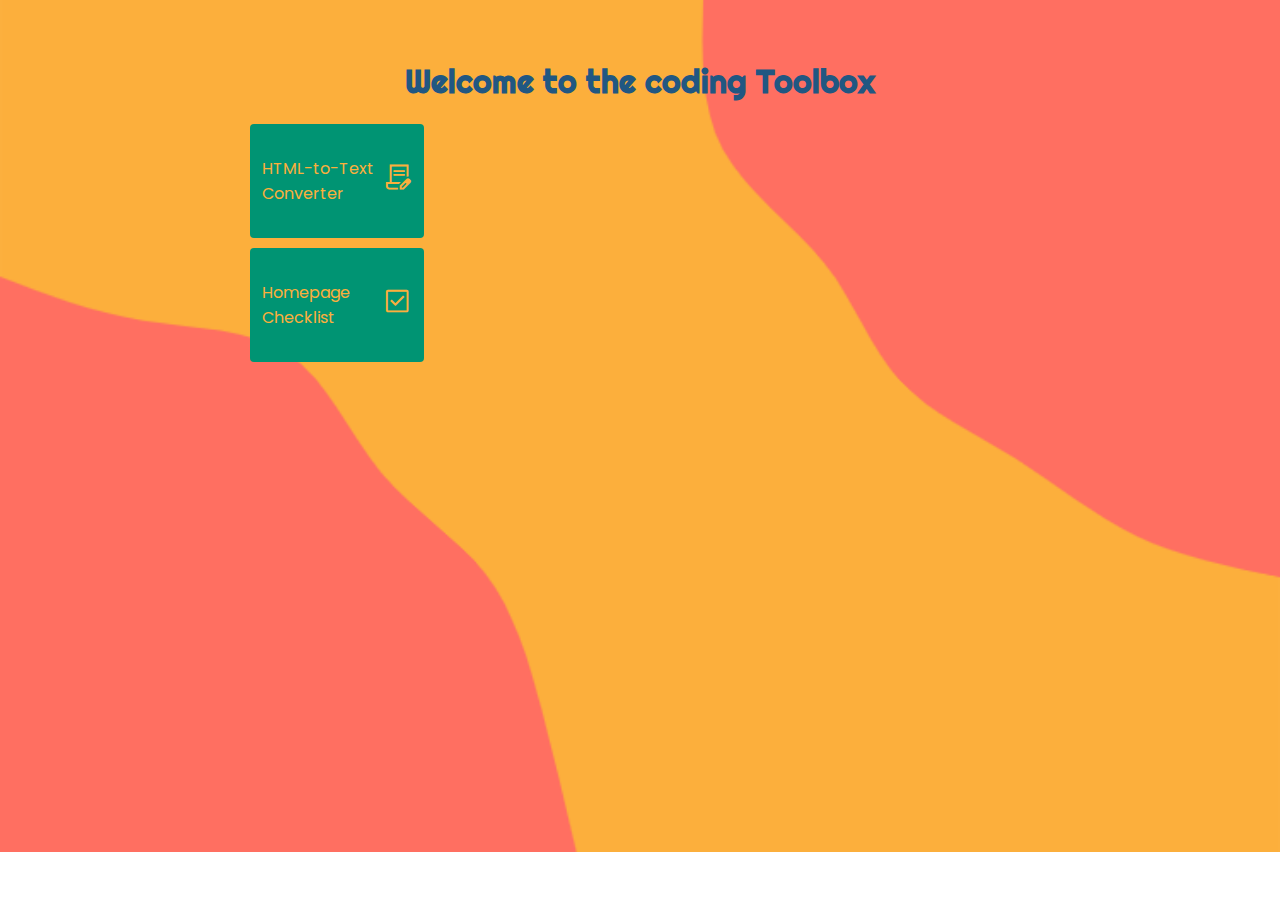
<file: index.html>
<!DOCTYPE html>
<html lang="en">
  <head>
    <meta charset="UTF-8" />
    <meta name="viewport" content="width=device-width, initial-scale=1.0" />
    <title>How to build a website</title>
    

    <!-- fonts -->
    <!-- font-family: 'Poppins', sans-serif;
font-family: 'Righteous', cursive; -->
    <link rel="preconnect" href="https://fonts.googleapis.com" />
    <link rel="preconnect" href="https://fonts.gstatic.com" crossorigin />
    <link
      href="https://fonts.googleapis.com/css2?family=Poppins:ital,wght@0,200;0,300;0,400;0,700;0,800;0,900;1,200;1,300;1,400;1,700;1,800;1,900&family=Righteous&display=swap"
      rel="stylesheet"
    />
    <!-- Bootstrap -->
    <!-- <link -->
    <!-- href="https://cdn.jsdelivr.net/npm/bootstrap@5.3.1/dist/css/bootstrap.min.css" -->
    <!-- rel="stylesheet" -->
    <!-- integrity="sha384-4bw+/aepP/YC94hEpVNVgiZdgIC5+VKNBQNGCHeKRQN+PtmoHDEXuppvnDJzQIu9" -->
    <!-- crossorigin="anonymous" -->
    <!-- /> -->

    <!-- icons -->
    <link
      rel="stylesheet"
      href="https://fonts.googleapis.com/css2?family=Material+Symbols+Outlined:opsz,wght,FILL,GRAD@20..48,100..700,0..1,-50..200"
    />
    <style>
      .material-symbols-outlined {
        font-variation-settings: "FILL" 0, "wght" 400, "GRAD" 0, "opsz" 48;
      }
    </style>
    <!-- style -->
    <link rel="stylesheet" href="style.css" />
  </head>

  <body>
    <div class="container">
      <!-- body -->
      <h1>Welcome to the coding Toolbox</h1>
      <!--  -->
      <a href="html-text/html-text.html" class="htmlToTextLink"
        ><div class="iconBox">
          <p>HTML-to-Text Converter</p>
          <p><span class="material-symbols-outlined"> contract_edit </span></p>
        </div></a
      >
      <!--  -->
      <a href="checklist/checklist.html" class="htmlToTextLink"
        ><div class="iconBox">
          <p>Homepage Checklist</p>
          <p><span class="material-symbols-outlined"> check_box </span></p>
        </div></a
      >
      <!--  -->
    </div>
  </body>
</html>
</file>
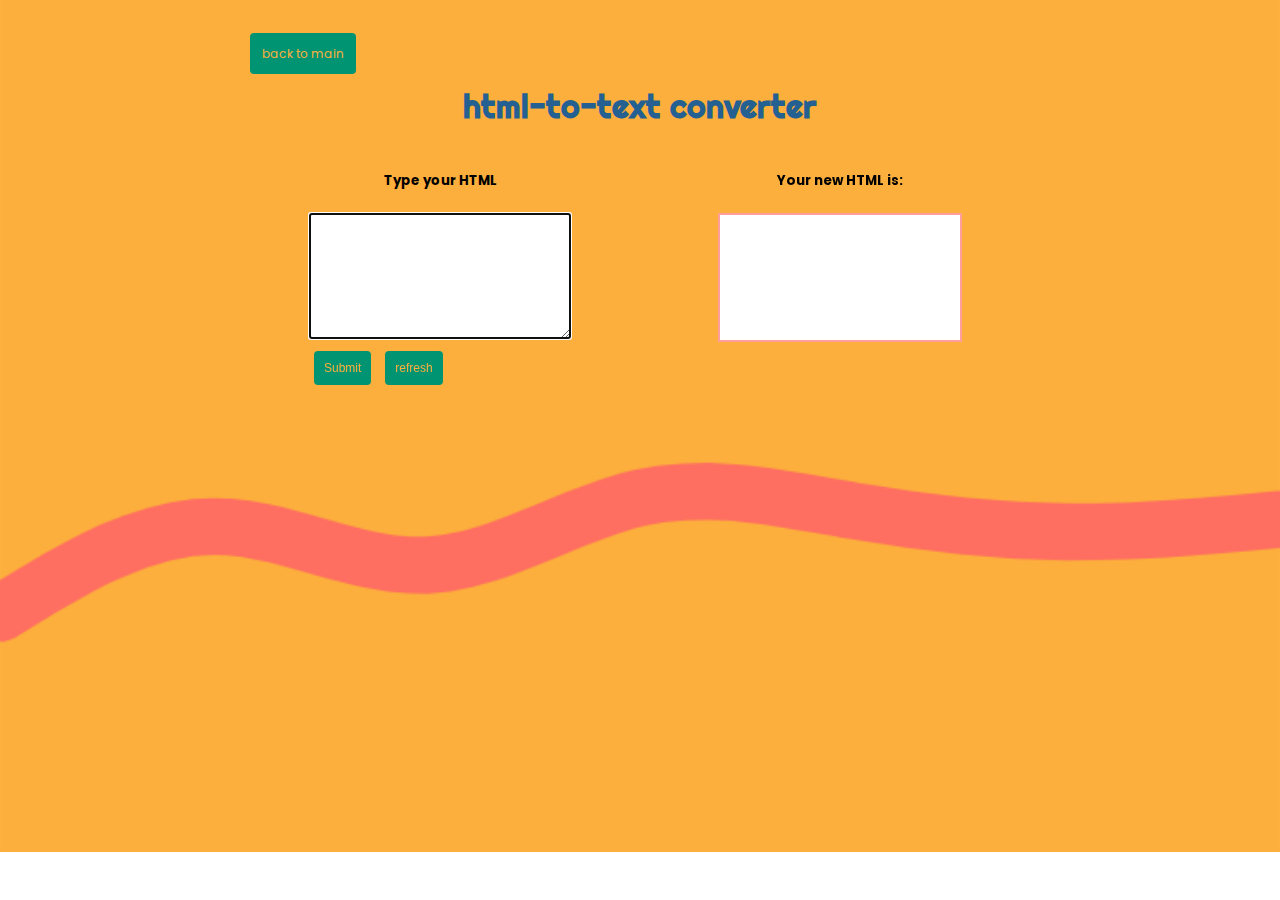
<file: html-text/html-text.html>
<!DOCTYPE html>
<html lang="en">
  <head>
    <meta charset="UTF-8" />
    <meta name="viewport" content="width=device-width, initial-scale=1.0" />
    <title>How to build a website</title>

    <!-- fonts -->
    <!-- font-family: 'Poppins', sans-serif;
font-family: 'Righteous', cursive; -->
    <link rel="preconnect" href="https://fonts.googleapis.com" />
    <link rel="preconnect" href="https://fonts.gstatic.com" crossorigin />
    <link
      href="https://fonts.googleapis.com/css2?family=Poppins:ital,wght@0,200;0,300;0,400;0,700;0,800;0,900;1,200;1,300;1,400;1,700;1,800;1,900&family=Righteous&display=swap"
      rel="stylesheet"
    />
    <!-- Bootstrap -->
    <!-- <link -->
    <!-- href="https://cdn.jsdelivr.net/npm/bootstrap@5.3.1/dist/css/bootstrap.min.css" -->
    <!-- rel="stylesheet" -->
    <!-- integrity="sha384-4bw+/aepP/YC94hEpVNVgiZdgIC5+VKNBQNGCHeKRQN+PtmoHDEXuppvnDJzQIu9" -->
    <!-- crossorigin="anonymous" -->
    <!-- /> -->

    <!-- style -->
    <link rel="stylesheet" href="csshtmltext.css" />
  </head>
  <!-- body -->
  <body>
    <div class="container">
      <a href="../index.html" class="backLink">back to main </a>

      <h1>html-to-text converter</h1>

      <div class="convertbox">
        <div class="input">
          <h5>Type your HTML</h5>
          <form>
            <button
              type="submit"
              onclick="return false;"
              style="display: none"
            ></button>
            <textarea
              id="html-input"
              name="htmlinput"
              rows="8"
              cols="30"
              autofocus="on"
            ></textarea
            ><br />
            <button type="submit" class="submitButton">Submit</button>
            <a>
              <button onClick="window.location.reload();" class="refreshButton">
                refresh
              </button></a
            >
          </form>
        </div>
        <div class="output">
          <h5>Your new HTML is:</h5>
          <!-- <button type="button" id="copyButton">Copy text</button> -->
          <div class="showboxContainer">
            <p class="showBox" id="showBox"></p>
          </div>
        </div>
      </div>
    </div>
    <!-- Bootstrap -->
    <script
      src="https://cdn.jsdelivr.net/npm/bootstrap@5.3.1/dist/js/bootstrap.bundle.min.js"
      integrity="sha384-HwwvtgBNo3bZJJLYd8oVXjrBZt8cqVSpeBNS5n7C8IVInixGAoxmnlMuBnhbgrkm"
      crossorigin="anonymous"
    ></script>

    <script src="jshtmltext.js"></script>
  </body>
</html>
</file>
<file: style.css>
:root {
  --colorOne: #fcaf3c;
  --colorTwo: #ff9e9d;
  --colorThree: #519edd;
  --colorFour: #009473;
}
body {
  background-image: url("media/blob-scene-haikei.png");
  background-repeat: no-repeat;
  background-size: cover;
  font-family: "Poppins", sans-serif;
 
}
.container{

  max-width: 800px;
margin: 20px auto;
padding: 20px;
border-radius: 6px;}
h1 {
  font-family: "Righteous", cursive;
   
  color: #215782;
  text-align: center;
}



.iconBox {
  padding: 12px;
  height: 90px;
  width: 150px;
  margin: 10px;
  display: flex;
  align-items: center;
  background-color: var(--colorFour);
  border-radius: 4px;
  color: var(--colorOne);
}
.material-symbols-outlined {
  font-size: 30px;
}
.iconBox p {
  color: var(--colorOne);
}
.iconBox:hover {
  background-color: var(--colorThree);
  color: var(--colorTwo);
}
.htmlToTextLink {
  text-decoration: none;
}
</file>
<file: html-text/csshtmltext.css>
:root {
  --colorOne: #fcaf3c;
  --colorTwo: #ff9e9d;
  --colorThree: #519edd;
  --colorFour: #009473;
}
body {
  background-image: url("../media/wave-haikei.png");
  background-repeat: no-repeat;
  background-size: cover;
  font-family: "Poppins", sans-serif;
}
.container {
  max-width: 800px;
  margin: 20px auto;
  padding: 20px;
  border-radius: 6px;
}
.backLink {
  padding: 12px;
  text-decoration: none;
  margin: 10px;
  font-size: 12px;
  background-color: var(--colorFour);
  border-radius: 4px;
  color: var(--colorOne);
}

.backLink:hover {
  background-color: var(--colorThree);
  color: var(--colorTwo);
  text-decoration: none;
}

h1 {
  color: #246091;
  font-family: "Righteous", cursive;

  text-align: center;
}
.refreshButton,
.submitButton {
  padding: 10px;
  margin: 5px;
  font-size: 12px;
  background-color: var(--colorFour);
  border-radius: 4px;
  color: var(--colorOne);
  border: none;
}
.refreshButton:hover,
.submitButton:hover {
  background-color: var(--colorOne);

  color: var(--colorFour);
  border: 2px solid var(--colorFour);
}

.convertbox {
  display: flex;
  justify-content: center;
  align-items: flex-start;
}
.input,
.output {
  display: flex;
  flex-direction: column;
  margin: 0px;
  align-items: center;
  flex: 1;
}

.showboxContainer {
  background-color: white;
  border: 2px solid var(--colorTwo);
  width: 240px;
  height: 125px;
}
</file>
